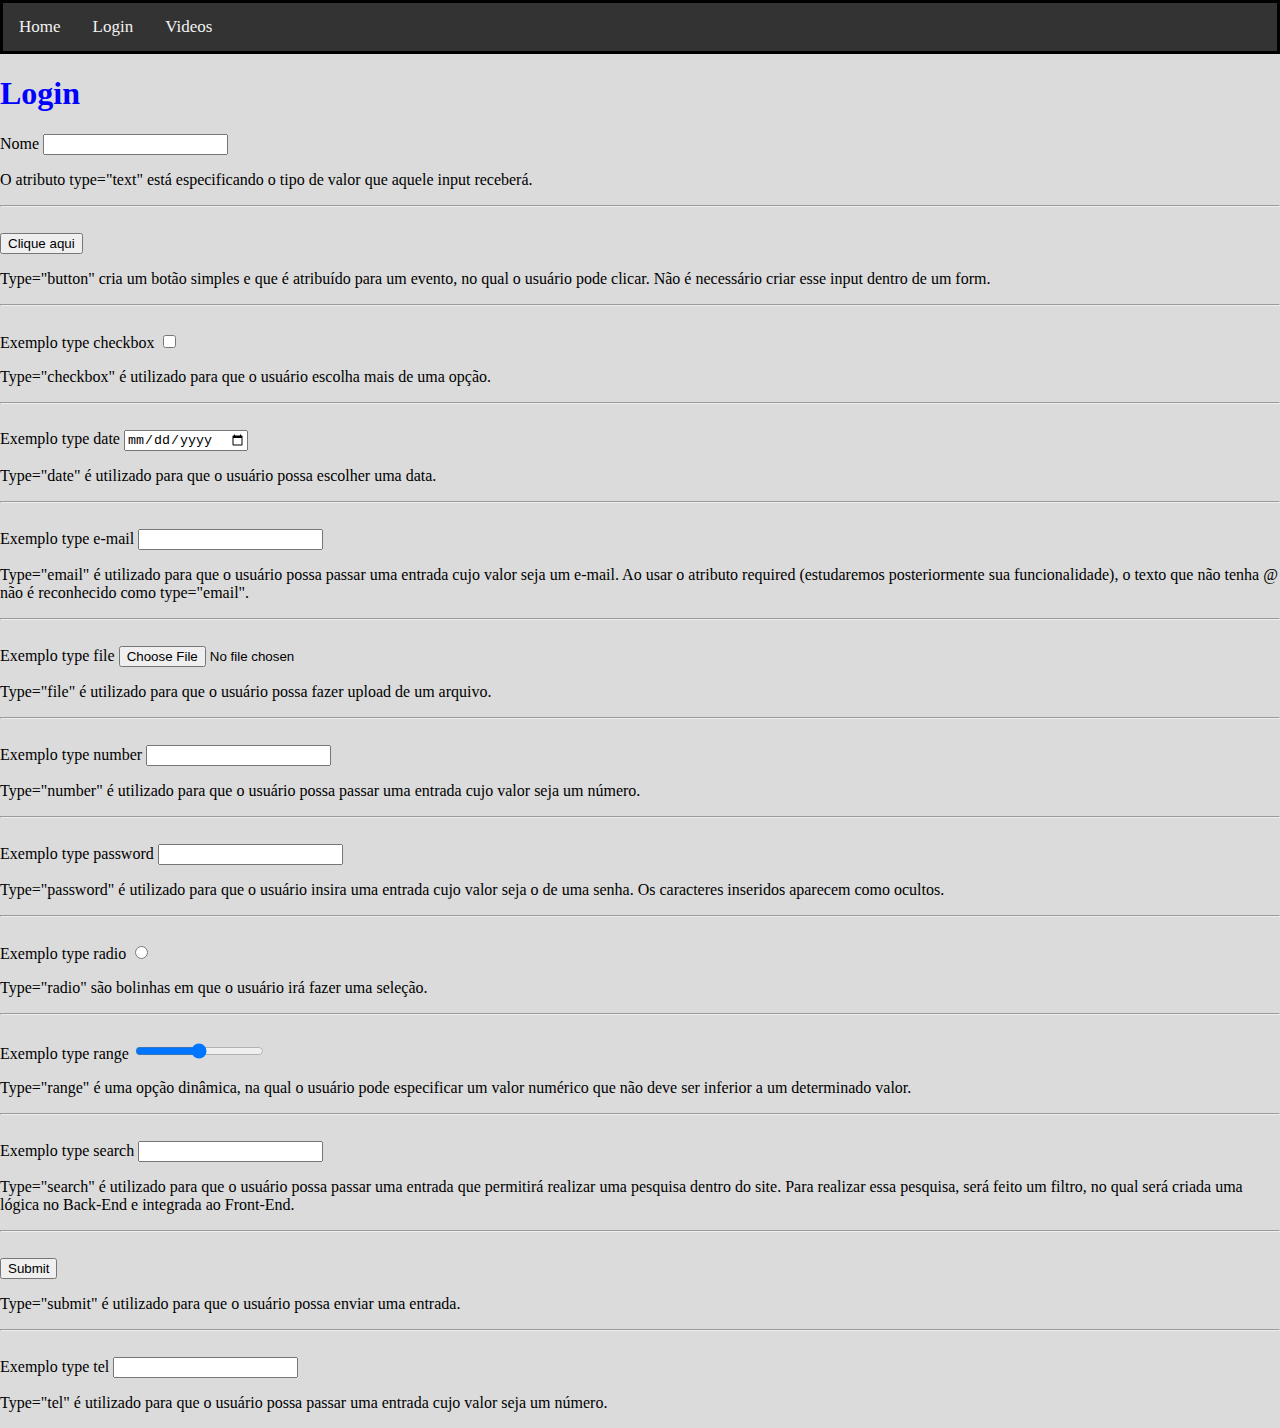
<file: login.html>
<!DOCTYPE html>
<html lang="pt-br">

<head>
    <meta charset="UTF-8">
    <meta name="description" content="">
    <meta name="keywords" content="">
    <meta name="author" content="Jonas">
    <meta name="viewport" content="width=device-width, initial-scale=1.0">
    <link rel="stylesheet" type='text/css' href="css/style.css">
    <title>Meu site</title>
</head>

<body>
    <div id="topo">
        <a class="topo"></a>
    </div>
    <header>
        <div id="topnav">
            <a href="index.html">Home</a>
            <a href="login.html">Login</a>
            <a href="video.html">Videos</a>
    </header>
    </div>

    <h1>Login</h1>
    <form>
        <label for="name">Nome</label>
        <input type="text" id="name">
        <p>O atributo type="text" está especificando o tipo de valor que aquele input receberá.</p>
        <hr><br>
        <input type="button" value="Clique aqui">
        <p>Type="button" cria um botão simples e que é atribuído para um evento, no qual o usuário pode clicar. Não é necessário criar esse input dentro de um form. </p>
        <hr><br>
        <label for="checkbox-example">Exemplo type checkbox</label>
        <input type="checkbox" id="checkbox-example">
        <p>Type="checkbox" é utilizado para que o usuário escolha mais de uma opção.</p>
        <hr><br>
        <label for="date-example">Exemplo type date</label>
        <input type="date" id="date-example">
        <p>Type="date" é utilizado para que o usuário possa escolher uma data.</p>
        <hr><br>
        <label for="email-example">Exemplo type e-mail</label>
        <input type="email" id="email-example">
        <p>Type="email" é utilizado para que o usuário possa passar uma entrada cujo valor seja um e-mail. Ao usar o atributo required (estudaremos posteriormente sua funcionalidade), o texto que não tenha @ não é reconhecido como type="email".</p>
        <hr><br>
        <label for="file-example">Exemplo type file</label>
        <input type="file" id="file-example">
        <p>Type="file" é utilizado para que o usuário possa fazer upload de um arquivo. </p>
        <hr><br>
        <label for="number-example">Exemplo type number</label>
        <input type="number" id="number-example">
        <p>Type="number" é utilizado para que o usuário possa passar uma entrada cujo valor seja um número. </p>
        <hr><br>
        <label for="password-example">Exemplo type password</label>
        <input type="password" id="password-example">
        <p>Type="password" é utilizado para que o usuário insira uma entrada cujo valor seja o de uma senha. Os caracteres inseridos aparecem como ocultos. </p>
        <hr><br>
        <label for="radio-example">Exemplo type radio</label>
        <input type="radio" id="radio-example">
        <p>Type="radio" são bolinhas em que o usuário irá fazer uma seleção. </p>
        <hr><br>
        <label for="range-example">Exemplo type range</label>
        <input type="range" id="range-example">
        <p>Type="range" é uma opção dinâmica, na qual o usuário pode especificar um valor numérico que não deve ser inferior a um determinado valor.</p>
        <hr><br>
        <label for="search-example">Exemplo type search</label>
        <input type="search" id="search-example">
        <p>Type="search" é utilizado para que o usuário possa passar uma entrada que permitirá realizar uma pesquisa dentro do site. Para realizar essa pesquisa, será feito um filtro, no qual será criada uma lógica no Back-End e integrada ao Front-End.</p>
        <hr><br>
        <input type="submit" id="btn-enviar" name="btn-enviar" required>
        <p>Type="submit" é utilizado para que o usuário possa enviar uma entrada.</p>
        <hr><br>
        <label for="tel-example">Exemplo type tel</label>
        <input type="tel" id="tel-example">
        <p>Type="tel" é utilizado para que o usuário possa passar uma entrada cujo valor seja um número.</p>
    </form>

</body>
</file>
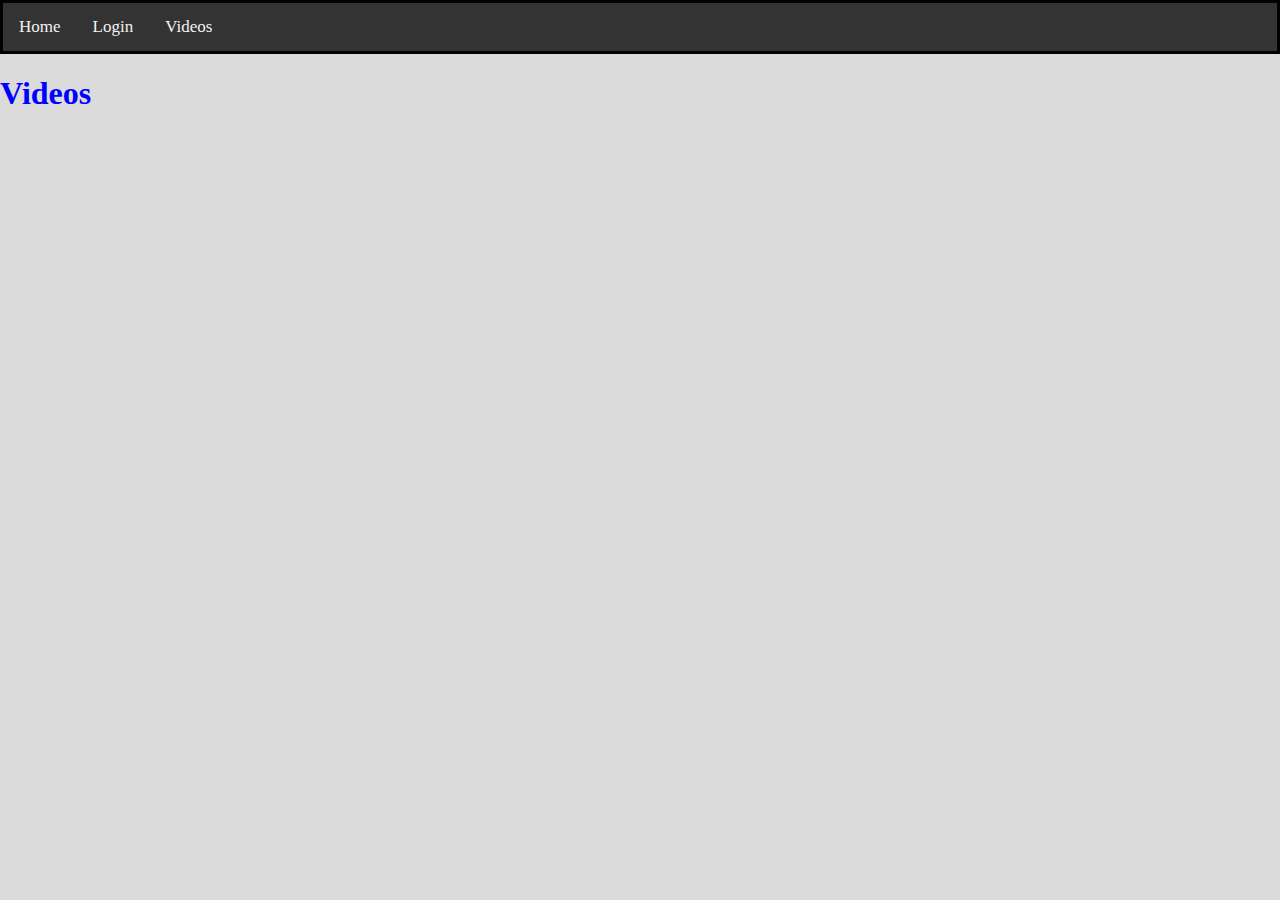
<file: video.html>
<!DOCTYPE html>
<html lang="ept-br">

<head>
    <meta charset="UTF-8">
    <meta name="description" content="">
    <meta name="keywords" content="">
    <meta name="author" content="Jonas">
    <meta name="viewport" content="width=device-width, initial-scale=1.0">
    <link rel="stylesheet" type='text/css' href="css/style.css">
    <title>Meu site</title>
</head>

<body>
    <div id="topo">
        <a class="topo"></a>
    </div>
    <header>
        <div id="topnav">
            <a href="index.html">Home</a>
            <a href="login.html">Login</a>
            <a href="video.html">Videos</a>
    </header>
    </div>
    <h1>Videos</h1>
    <iframe width="560"
     height="315" 
     src="https://www.youtube.com/embed/Za7t6OuZUcQ?si=IyQe-9H4sVMS2YeX" 
     title="YouTube video player" 
     frameborder="0" 
     allow="accelerometer; autoplay; clipboard-write; encrypted-media; gyroscope; picture-in-picture; web-share" 
     allowfullscreen></iframe>
</body>

</html>
</file>
<file: css/style.css>
#topo {
  background-color: #333
}
h1{color:blue;
}


body {
  background-color: rgb(219, 219, 219);
  margin: 0;
}

#topnav {
  background-color: #333;
  overflow: hidden;
  border-color: rgb(0, 0, 0);
  border-style: solid;
}


#topnav a {
  float: left;
  color: #f2f2f2;
  text-align: center;
  padding: 14px 16px;
  text-decoration: none;
  font-size: 17px;
}


#topnav a:hover {
  background-color: #04AA6D;
  color: black;

}
button{background-color:rgb(219, 219, 219);
width: 100px;
height:100px;
border-color:rgb(219, 219, 219);
border: 0;}
</file>
